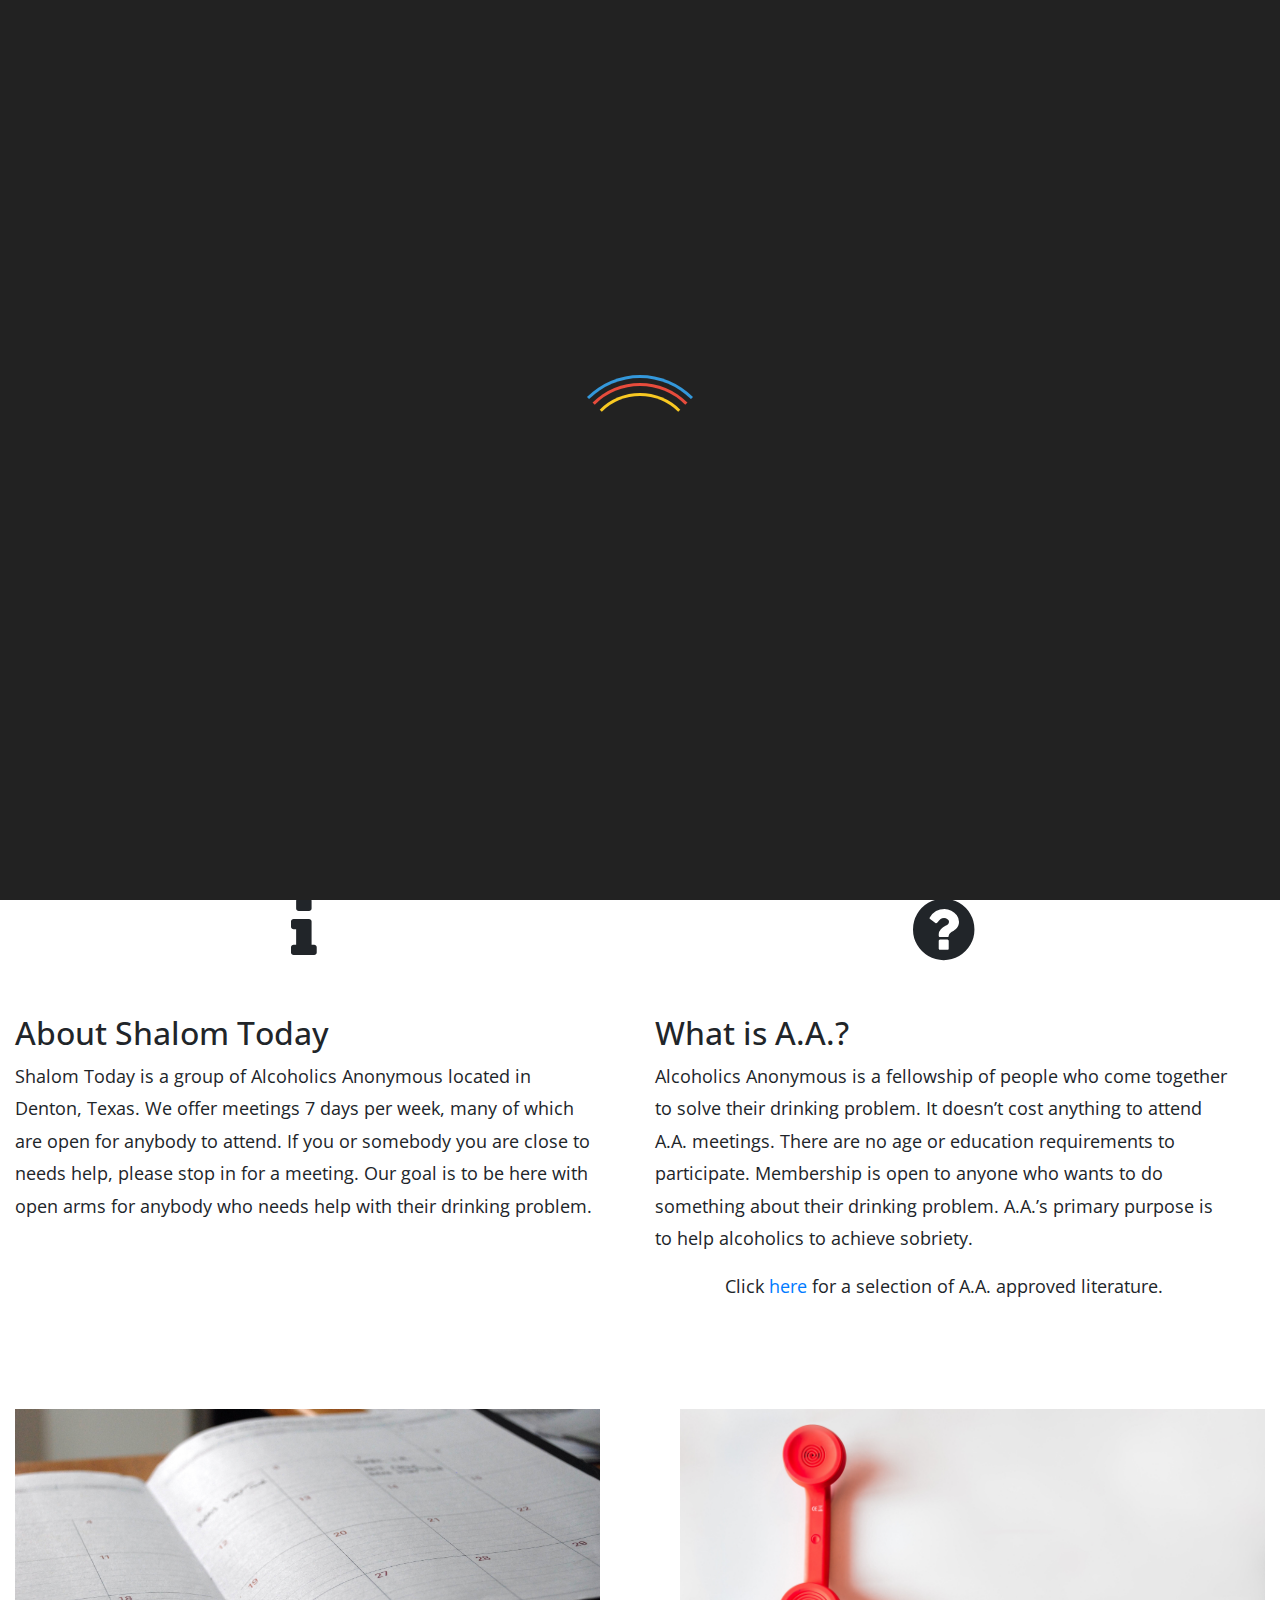
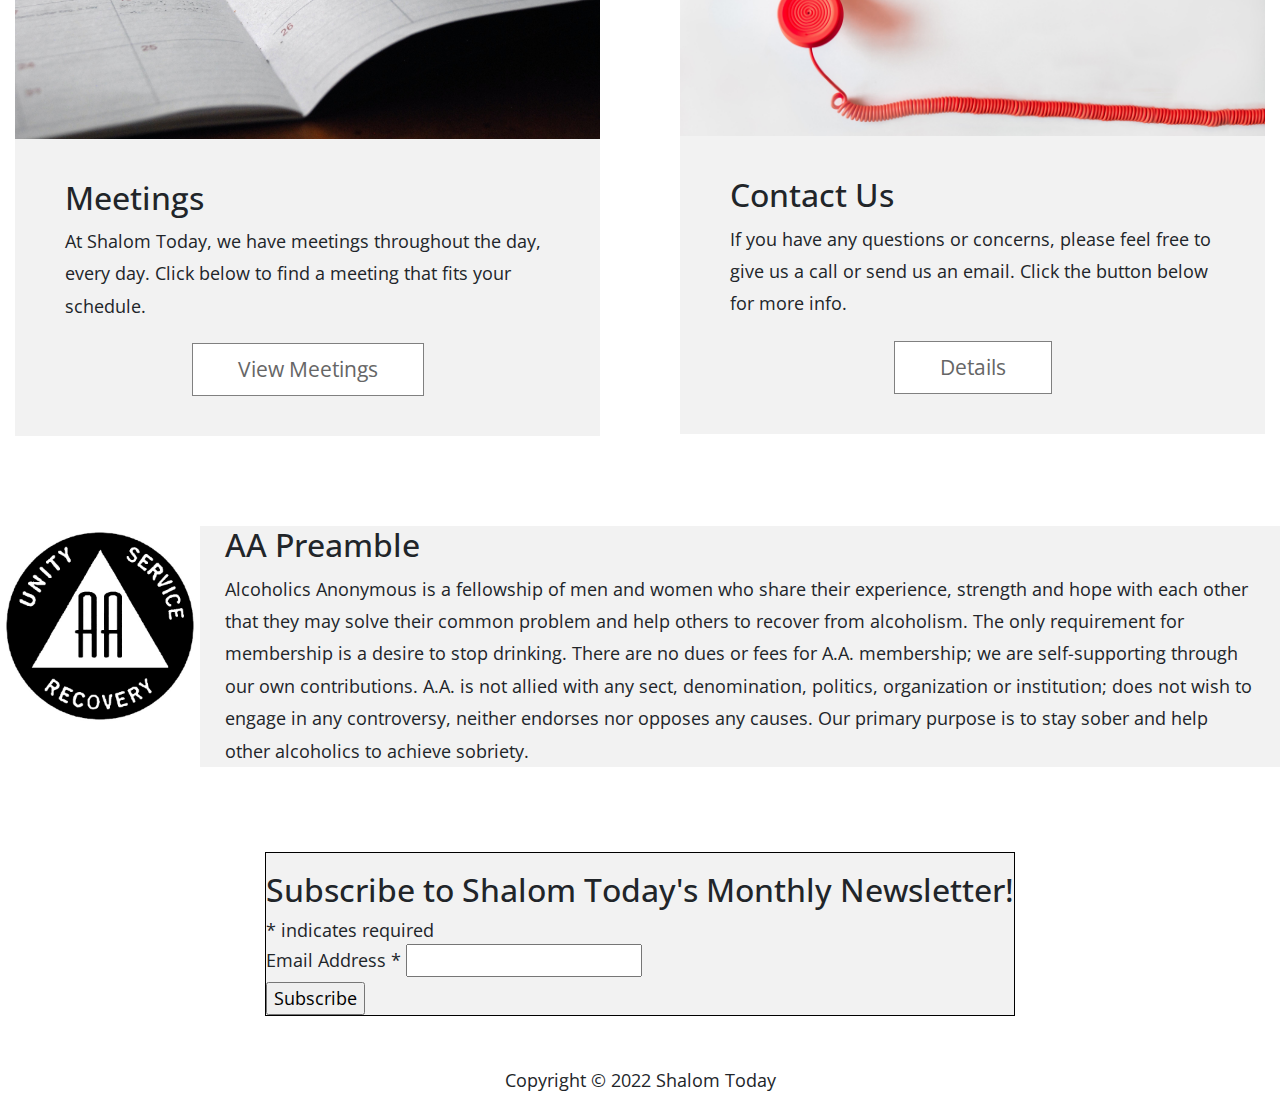
<file: index.html>
<!DOCTYPE html>
<html>

<head>
    <meta charset="utf-8">
    <meta http-equiv="X-UA-Compatible" content="IE=edge">
    <meta name="viewport" content="width=device-width, initial-scale=1">
    <meta name="description" content="Shalom Today Official Website | Shalom Today is an Alcoholics Anonymous group located in Denton, Texas. We meet several times daily and gladly welcome anybody who would like to know more about AA."/>
    <meta name="keywords" content="Shalom Today, AA, Denton AA, Alcoholics Anonymous, Denton Alcoholism"/>
    <meta name="google-site-verification" content="9mYS5-qTmUcMPs0u73ZUFklIRH7SF65JmjYO3pheIT0" />
    <title>Shalom Today</title>
    <!--

    Template 2103 Central

	http://www.tooplate.com/view/2103-central

    -->
    <link rel="stylesheet" href="https://fonts.googleapis.com/css?family=Open+Sans:300,400">
    <!-- Google web font "Open Sans" -->
    <link rel="stylesheet" href="font-awesome-4.5.0/css/font-awesome.min.css">
    <!-- Font Awesome -->
    <link rel="stylesheet" href="css/bootstrap.min.css">
    <link rel="stylesheet" type="text/css" href="slick/slick.css" />
    <link rel="stylesheet" type="text/css" href="slick/slick-theme.css" />
    <link rel="stylesheet" href="css/tooplate-style.css">
    <link href="//cdn-images.mailchimp.com/embedcode/classic-071822.css" rel="stylesheet" type="text/css">
    <style type="text/css">
        #mc_embed_signup{background:#f2f2f2; border:.5px solid black; clear:left; min-width: 80%; max-width:1000px; padding-top: 1.1rem}
        /* Add your own Mailchimp form style overrides in your site stylesheet or in this style block.
        We recommend moving this block and the preceding CSS link to the HEAD of your HTML file. */
    </style>
    <!-- tooplate style -->

    <script>
        var renderPage = true;

        if (navigator.userAgent.indexOf('MSIE') !== -1
            || navigator.appVersion.indexOf('Trident/') > 0) {
            /* Microsoft Internet Explorer detected in. */
            alert("Please view this in a modern browser such as Chrome or Microsoft Edge.");
            renderPage = false;
        }
    </script>

</head>

<body>
    <!-- Loader -->
    <div id="loader-wrapper">
        <div id="loader"></div>
        <div class="loader-section section-left"></div>
        <div class="loader-section section-right"></div>
    </div>
    <div class="container">
        <section class="tm-section-head tm-text-gray" id="top">
            <header id="header" class="text-center">
                <h1>SHALOM TODAY</h1>
                <p>DENTON, TX</p>
            </header>

            <nav class="navbar narbar-light">
                <a class="navbar-brand tm-text-gray menu-t" href="#">
                    Menu
                </a>
                <button type="button" id="nav-toggle" class="navbar-toggler collapsed" data-toggle="collapse"
                    data-target="#mainNav" aria-expanded="false" aria-label="Toggle navigation">
                    <span class="navbar-toggler-icon">
                        <i class="fa fa-navicon tm-fa-toggler-icon"></i>
                    </span>
                </button>
                <div id="mainNav" class="collapse navbar-collapse tm-bg-white">
                    <ul class="navbar-nav ml-auto">
                        <li class="nav-item">
                            <a class="nav-link tm-text-gray" href="#top">Home
                                <span class="sr-only">(current)</span>
                            </a>
                        </li>
                        <li class="nav-item">
                            <a class="nav-link tm-text-gray" href="meetings.html">Meetings</a>
                        </li>
                        <li class="nav-item">
                            <a class="nav-link tm-text-gray" href="contact.html">Contact/Location</a>
                        </li>
                        <li class="nav-item">
                            <a class="nav-link tm-text-gray" href="announcements.html">Announcements</a>
                        </li>
                        <li class="nav-item">
                            <a class="nav-link tm-text-gray" href="#mce-EMAIL">Newsletter</a>
                        </li>
                        <li class="nav-item">
                            <a class="nav-link tm-text-gray" href="donate.html">Donate</a>
                        </li>
                    </ul>
                </div>
            </nav>

            <div class="navbar navbar-default navbar-fixed-top">
                <a href="/index.html" class="navbar-brand"></a>
                <botton class="navbar-toggle collapsed" data-toggle="collapse" data-target="#mydropdown">
                    <span class="icon-bar"></span>
                    <span class="icon-bar"></span>
                    <span class="icon-bar"></span>
                </botton>

            </div>

            <div class="collapse navbar-collapse" id="mydropdown">

                <ul class="nav navbar-nav">
                    <li>
                        <a href="#">Home</a>
                    </li>
                    <li>
                        <a href="meetings.html">meetings</a>
                    </li>
                    <li>
                        <a href="contact.html">contact</a>
                    </li>
                    <li>
                        <a href="announcements.html">Announcements</a>
                    </li>
                    <li class="nav-item">
                        <a class="nav-link tm-text-gray" href="donate.html">Donate</a>
                    </li>
                </ul>
            </div>
        </section>

        <section class="row" id="tm-section-1">
            <div class="col-lg-12 tm-slider-col">
                <div class="tm-img-slider">
                    <div class="tm-img-slider-item" href="img/gallery-img-01.jpg">
                        <img src="img/gallery-img-01.jpg" alt="Image" class="tm-slider-img">
                    </div>
                </div>
            </div>
        </section>

        <section class="tm-section-2 tm-section-mb" id="tm-section-2">
            <div class="row">
                <div class="col-xl-6 col-lg-6 col-md-6 mb-lg-0 mb-md-5 mb-5 pr-md-5">
                    <header class="text-center">
                        <i class="fa fa-4x fa-info pl-5 pb-5 pr-5 pt-2"></i>
                    </header>
                    <h2>About Shalom Today</h2>
                    <p> Shalom Today is a group of Alcoholics Anonymous located in Denton, Texas. We offer meetings 7
                        days per week, many of which are open for
                        anybody to attend. If you or somebody you are close to needs help, please stop in for a meeting.
                        Our goal is to be here with open arms
                        for anybody who needs help with their drinking problem.
                    </p>
                </div>
                <div class="col-xl-6 col-lg-6 col-md-6 mb-lg-0 mb-md-5 mb-5 pr-md-5">
                    <header class="text-center">
                        <i class="fa fa-4x fa-question-circle pl-5 pb-5 pr-5 pt-2"></i>
                    </header>

                    <h2>What is A.A.?</h2>
                    <p>Alcoholics Anonymous is a fellowship of people who come together to solve their drinking problem.
                        It doesn’t cost anything to attend A.A. meetings. There are no age or education requirements to
                        participate. Membership is open to anyone who wants to do something about their drinking
                        problem.
                        A.A.’s primary purpose is to help alcoholics to achieve sobriety. <br>
                    <div style="text-align:center;">
                        <p>Click <a href="https://www.aa.org/resources/literature">here</a> for a selection of A.A.
                            approved literature.</p>
                    </div>
                    </p>
                </div>

            </div>
        </section>

        <section class="tm-section-3 tm-section-mb" id="tm-section-3">
            <div class="row">
                <div class="col-md-6 tm-mb-sm-4 tm-2col-l">
                    <div class="image">
                        <img src="img/tm-img-1.jpg" class="img-fluid img-custom" />
                    </div>
                    <div class="tm-box-3">
                        <h2>Meetings</h2>
                        <p> At Shalom Today, we have meetings throughout the day, every day. Click below to find a
                            meeting that fits your schedule.</p>
                        <div class="text-center">
                            <a href="meetings.html" class="btn btn-big">View Meetings</a>
                        </div>
                    </div>
                </div>
                <div class="col-md-6 tm-2col-r">
                    <div class="image">
                        <img src="img/tm-img-2.jpg" class="img-fluid" />
                    </div>
                    <div class="tm-box-3">
                        <header>
                            <h2>Contact Us</h2>
                        </header>
                        <p> If you have any questions or concerns, please feel free to give us a call or send us an
                            email. Click the button below for more info.</p>
                        <div class="text-center">
                            <a href="contact.html" class="btn btn-big">Details</a>
                        </div>
                    </div>
                </div>
            </div>
        </section>


        <section class="tm-section-5" id="tm-section-5">
            <div class="row">
                <div class="col-xs-12 pl-lg-0">
                    <div class="media tm-media">
                        
                            <img src="img/sc4-img-2.jpg" class="img-responsive tm-media-img aa-logo">

                            <div class="media-body tm-box-5">
                                <h2>AA Preamble</h2>
                                <p class="mb-0">Alcoholics Anonymous is a fellowship of men and women who share their
                                    experience, strength
                                    and hope with each other that they may solve their common problem and help others to
                                    recover from alcoholism. The only requirement for membership is a desire to stop
                                    drinking.
                                    There are no dues or fees for A.A. membership; we are self-supporting through our
                                    own
                                    contributions. A.A. is not allied with any sect, denomination, politics,
                                    organization or
                                    institution; does not wish to engage in any controversy, neither endorses nor
                                    opposes any
                                    causes. Our primary purpose is to stay sober and help other alcoholics to achieve
                                    sobriety.
                                </p>
                            </div>
                        
                    </div>
                </div>
            </div>
            </section>

            <!-- Begin Mailchimp Signup Form -->
            <section class="tm-section-8" id="tm-section-8">
                <div class="row">
                    <div class="col-xs-12 mr-auto ml-auto">
                        <div id="mc_embed_signup">
                            <form action="https://oso-aa.us14.list-manage.com/subscribe/post?u=e734acab100fdad95f3f640f5&amp;id=c013be48a7&amp;f_id=007d98e0f0" method="post" id="mc-embedded-subscribe-form" name="mc-embedded-subscribe-form" class="validate" target="_blank" novalidate>
                                <div id="mc_embed_signup_scroll">
                                    <h2>Subscribe to Shalom Today's Monthly Newsletter!</h2>
                                    <div class="indicates-required"><span class="asterisk">*</span> indicates required</div>
                                    <div class="mc-field-group">
                                        <label for="mce-EMAIL">Email Address <span class="asterisk">*</span></label>
                                        <input type="email" value="" name="EMAIL" class="required email" id="mce-EMAIL" required>
                                        <span id="mce-EMAIL-HELPERTEXT" class="helper_text"></span>
                                    </div>
                                    <div hidden="true"><input type="hidden" name="tags" value="11242326"></div>
                                    <div id="mce-responses" class="clear foot">
                                        <div class="response" id="mce-error-response" style="display:none"></div>
                                        <div class="response" id="mce-success-response" style="display:none"></div>
                                    </div>
                                    <div style="position: absolute; left: -5000px;" aria-hidden="true">
                                        <input type="text" name="b_e734acab100fdad95f3f640f5_c013be48a7" tabindex="-1" value="">
                                    </div>
                                    <div class="optionalParent">
                                        <div class="clear foot">
                                            <input type="submit" value="Subscribe" name="subscribe" id="mc-embedded-subscribe" class="button">
                                        </div>
                                    </div>
                                </div>
                            </form>
                        </div>
                    </div>
                </div>
            </section>


        <footer class="mt-5">
            <p class="text-center">Copyright © 2022 Shalom Today</p>
        </footer>
    </div>

    <script type="text/javascript" src="js/jquery-1.11.3.min.js"></script>
    <script src="js/popper.min.js"></script>
    <!-- https://popper.js.org/ -->
    <script src="js/bootstrap.min.js"></script>
    <!-- https://getbootstrap.com/ -->
    <script type="text/javascript" src="slick/slick.min.js"></script>
    <!-- Slick Carousel -->
    <script type='text/javascript' src='//s3.amazonaws.com/downloads.mailchimp.com/js/mc-validate.js'></script><script type='text/javascript'>(function($) {window.fnames = new Array(); window.ftypes = new Array();fnames[0]='EMAIL';ftypes[0]='email';fnames[1]='FNAME';ftypes[1]='text';fnames[2]='LNAME';ftypes[2]='text';fnames[3]='ADDRESS';ftypes[3]='address';fnames[4]='PHONE';ftypes[4]='phone';fnames[5]='BIRTHDAY';ftypes[5]='birthday';}(jQuery));var $mcj = jQuery.noConflict(true);</script>
    <script>
        function setCarousel() {
            var slider = $('.tm-img-slider');

            if (slider.hasClass('slick-initialized')) {
                slider.slick('destroy');
            }

            if ($(window).width() > 991) {
                // Slick carousel
                slider.slick({
                    autoplay: true,
                    fade: true,
                    speed: 800,
                    infinite: true,
                    slidesToShow: 1,
                    slidesToScroll: 1
                });
            } else {
                slider.slick({
                    autoplay: true,
                    fade: true,
                    speed: 800,
                    infinite: true,
                    slidesToShow: 1,
                    slidesToScroll: 1
                });
            }
        }

        $(document).ready(function () {
            if (renderPage) {
                $('body').addClass('loaded');
            }

            setCarousel();

            $(window).resize(function () {
                setCarousel();
            });

            // Close menu after link click
            $('.nav-link').click(function () {
                $('#mainNav').removeClass('show');
            });

            // https://css-tricks.com/snippets/jquery/smooth-scrolling/
            // Select all links with hashes
            $('a[href*="#"]')
                // Remove links that don't actually link to anything
                .not('[href="#"]')
                .not('[href="#0"]')
                .click(function (event) {
                    // On-page links
                    if (
                        location.pathname.replace(/^\//, '') == this.pathname.replace(/^\//, '')
                        &&
                        location.hostname == this.hostname
                    ) {
                        // Figure out element to scroll to
                        var target = $(this.hash);
                        target = target.length ? target : $('[name=' + this.hash.slice(1) + ']');
                        // Does a scroll target exist?
                        if (target.length) {
                            // Only prevent default if animation is actually gonna happen
                            event.preventDefault();
                            $('html, body').animate({
                                scrollTop: target.offset().top + 1
                            }, 1000, function () {
                                // Callback after animation
                                // Must change focus!
                                var $target = $(target);
                                $target.focus();
                                if ($target.is(":focus")) { // Checking if the target was focused
                                    return false;
                                } else {
                                    $target.attr('tabindex', '-1'); // Adding tabindex for elements not focusable
                                    $target.focus(); // Set focus again
                                };
                            });
                        }
                    }
                });
        });
    </script>

</body>

</html>
</file>
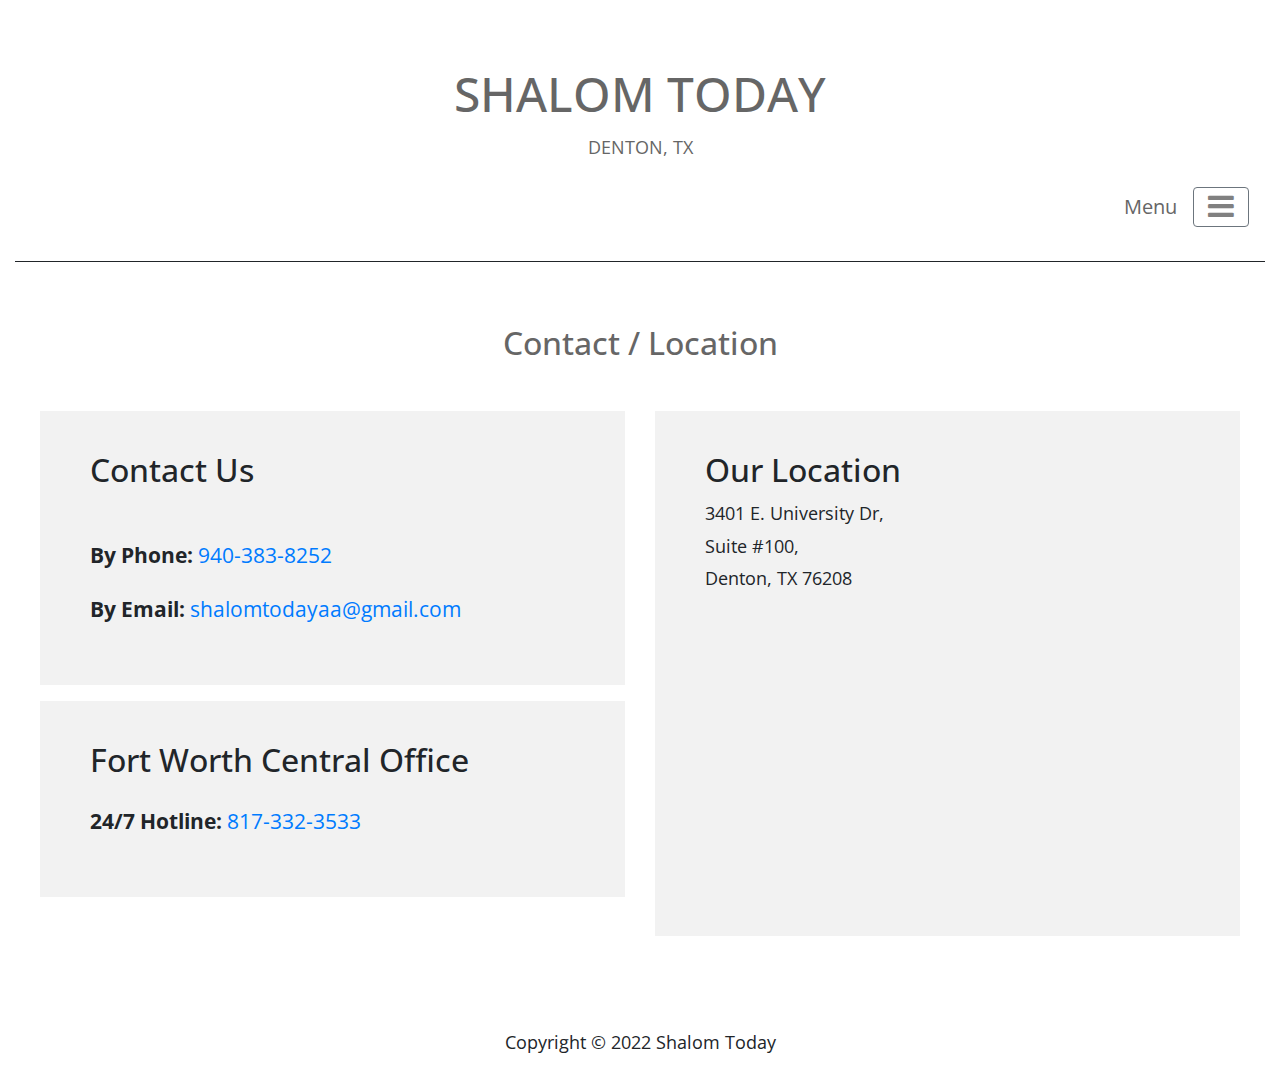
<file: contact.html>
<!DOCTYPE html>
<html>
  <head>
    <meta charset="utf-8" />
    <meta http-equiv="X-UA-Compatible" content="IE=edge" />
    <meta name="viewport" content="width=device-width, initial-scale=1" />

    <title>Shalom Today</title>
    <!--

    Template 2103 Central

	http://www.tooplate.com/view/2103-central

    -->
    <link
      rel="stylesheet"
      href="https://fonts.googleapis.com/css?family=Open+Sans:300,400"
    />
    <!-- Google web font "Open Sans" -->
    <link rel="stylesheet" href="font-awesome-4.5.0/css/font-awesome.min.css" />
    <!-- Font Awesome -->
    <link rel="stylesheet" href="css/bootstrap.min.css" />
    <link rel="stylesheet" type="text/css" href="slick/slick.css" />
    <link rel="stylesheet" type="text/css" href="slick/slick-theme.css" />
    <link rel="stylesheet" href="css/tooplate-style.css" />
    <!-- tooplate style -->

    <script>
      var renderPage = true;

      if (
        navigator.userAgent.indexOf('MSIE') !== -1 ||
        navigator.appVersion.indexOf('Trident/') > 0
      ) {
        /* Microsoft Internet Explorer detected in. */
        alert(
          'Please view this in a modern browser such as Chrome or Microsoft Edge.'
        );
        renderPage = false;
      }
    </script>
  </head>

  <body class="contact-body">
    <!-- Loader -->
    <div id="loader-wrapper">
      <div id="loader"></div>
      <div class="loader-section section-left"></div>
      <div class="loader-section section-right"></div>
    </div>
    <div class="container">
      <section class="tm-section-head tm-section-head2" id="top">
        <header id="header" class="text-center tm-text-gray">
          <h1>SHALOM TODAY</h1>
          <p>DENTON, TX</p>
        </header>

        <nav class="navbar narbar-light">
          <a class="navbar-brand tm-text-gray menu-t" href="#"> Menu </a>
          <button
            type="button"
            id="nav-toggle"
            class="navbar-toggler collapsed"
            data-toggle="collapse"
            data-target="#mainNav"
            aria-expanded="false"
            aria-label="Toggle navigation"
          >
            <span class="navbar-toggler-icon">
              <i class="fa fa-navicon tm-fa-toggler-icon"></i>
            </span>
          </button>
          <div id="mainNav" class="collapse navbar-collapse tm-bg-white">
            <ul class="navbar-nav ml-auto">
              <li class="nav-item">
                <a class="nav-link tm-text-gray" href="index.html"
                  >Home
                  <span class="sr-only">(current)</span>
                </a>
              </li>
              <li class="nav-item">
                <a class="nav-link tm-text-gray" href="meetings.html"
                  >Meetings</a
                >
              </li>
              <li class="nav-item">
                <a class="nav-link tm-text-gray" href="#">Contact/Location</a>
              </li>
              <li class="nav-item">
                <a class="nav-link tm-text-gray" href="announcements.html"
                  >Announcements</a
                >
              </li>
              <li class="nav-item">
                <a class="nav-link tm-text-gray" href="index.html#mce-EMAIL"
                  >Newsletter</a
                >
              </li>
              <li class="nav-item">
                <a class="nav-link tm-text-gray" href="donate.html">Donate</a>
              </li>
              <li class="nav-item">
                <a class="nav-link tm-text-gray" href="donate.html">Donate</a>
              </li>
            </ul>
          </div>
        </nav>

        <div class="navbar navbar-default navbar-fixed-top">
          <a href="/index.html" class="navbar-brand"></a>
          <botton
            class="navbar-toggle collapsed"
            data-toggle="collapse"
            data-target="#mydropdown"
          >
            <span class="icon-bar"></span>
            <span class="icon-bar"></span>
            <span class="icon-bar"></span>
          </botton>
        </div>

        <div class="collapse navbar-collapse" id="mydropdown">
          <ul class="nav navbar-nav">
            <li>
              <a href="index.html">Home</a>
            </li>
            <li>
              <a href="meetings.html">Meetings</a>
            </li>
            <li>
              <a href="#">Contact/Location</a>
            </li>
            <li>
              <a href="announcements.html">Announcements</a>
            </li>
          </ul>
        </div>
      </section>

      <h2 class="text-center tm-text-gray mb-5">Contact / Location</h2>

      <section class="tm-section-3 tm-section-mb" id="tm-section-3">
        <div class="row">
          <div class="col-lg-6 col-xs-12 tm-2col-r">
            <div class="tm-box-3">
              <header>
                <h2 class="mb-5">Contact Us</h2>
              </header>
              <p class="contact-text mb-3">
                <b>By Phone: </b><a href="tel: +9403838252">940-383-8252</a>
              </p>
              <p class="contact-text">
                <b>By Email: </b
                ><a href="mailto:shalomtodayaa@gmail.com"
                  >shalomtodayaa@gmail.com</a
                >
              </p>
            </div>
            <div class="tm-box-3 mt-3 mb-3">
              <header>
                <h2 class="mb-4">Fort Worth Central Office</h2>
              </header>
              <p class="contact-text mb-3">
                <b>24/7 Hotline: </b><a href="tel: +8173323533">817-332-3533</a>
              </p>
            </div>
          </div>

          <div class="col-lg-6 col-xs-12 tm-mb-sm-4 tm-2col-l">
            <div class="tm-box-3">
              <h2>Our Location</h2>
              <p>
                3401 E. University Dr,<br />Suite #100, <br />
                Denton, TX 76208
              </p>
              <div class="text-center">
                <div class="mapouter">
                  <div class="gmap_canvas large-map">
                    <iframe
                      width="100%"
                      height="286"
                      class="large-map"
                      id="gmap_canvas"
                      src="https://maps.google.com/maps?q=3401%20E%20University%20Dr,%20Denton,%20TX&t=&z=12&ie=UTF8&iwloc=&output=embed"
                      frameborder="0"
                      scrolling="no"
                      marginheight="0"
                      marginwidth="0"
                    ></iframe
                    ><style>
                      .mapouter {
                        position: relative;
                        text-align: right;
                        height: 286px;
                        width: 100%;
                      }</style
                    ><a href="https://www.embedgooglemap.net"
                      >custom google maps embed</a
                    ><style>
                      .gmap_canvas {
                        overflow: hidden;
                        background: none !important;
                        height: 286px;
                        width: 504px;
                      }
                    </style>
                  </div>
                </div>
              </div>
            </div>
          </div>
        </div>
      </section>

      <footer class="mt-5">
        <p class="text-center">Copyright © 2022 Shalom Today</p>
      </footer>
    </div>

    <script type="text/javascript" src="js/jquery-1.11.3.min.js"></script>
    <script src="js/popper.min.js"></script>
    <!-- https://popper.js.org/ -->
    <script src="js/bootstrap.min.js"></script>
    <!-- https://getbootstrap.com/ -->
    <script type="text/javascript" src="slick/slick.min.js"></script>
    <!-- Slick Carousel -->

    <script>
      function setCarousel() {
        var slider = $('.tm-img-slider');

        if (slider.hasClass('slick-initialized')) {
          slider.slick('destroy');
        }

        if ($(window).width() > 991) {
          // Slick carousel
          slider.slick({
            autoplay: true,
            fade: true,
            speed: 800,
            infinite: true,
            slidesToShow: 1,
            slidesToScroll: 1,
          });
        } else {
          slider.slick({
            autoplay: true,
            fade: true,
            speed: 800,
            infinite: true,
            slidesToShow: 1,
            slidesToScroll: 1,
          });
        }
      }

      $(document).ready(function () {
        if (renderPage) {
          $('body').addClass('loaded');
        }

        setCarousel();

        $(window).resize(function () {
          setCarousel();
        });

        // Close menu after link click
        $('.nav-link').click(function () {
          $('#mainNav').removeClass('show');
        });

        // https://css-tricks.com/snippets/jquery/smooth-scrolling/
        // Select all links with hashes
        $('a[href*="#"]')
          // Remove links that don't actually link to anything
          .not('[href="#"]')
          .not('[href="#0"]')
          .click(function (event) {
            // On-page links
            if (
              location.pathname.replace(/^\//, '') ==
                this.pathname.replace(/^\//, '') &&
              location.hostname == this.hostname
            ) {
              // Figure out element to scroll to
              var target = $(this.hash);
              target = target.length
                ? target
                : $('[name=' + this.hash.slice(1) + ']');
              // Does a scroll target exist?
              if (target.length) {
                // Only prevent default if animation is actually gonna happen
                event.preventDefault();
                $('html, body').animate(
                  {
                    scrollTop: target.offset().top + 1,
                  },
                  1000,
                  function () {
                    // Callback after animation
                    // Must change focus!
                    var $target = $(target);
                    $target.focus();
                    if ($target.is(':focus')) {
                      // Checking if the target was focused
                      return false;
                    } else {
                      $target.attr('tabindex', '-1'); // Adding tabindex for elements not focusable
                      $target.focus(); // Set focus again
                    }
                  }
                );
              }
            }
          });
      });
    </script>
  </body>
</html>
</file>
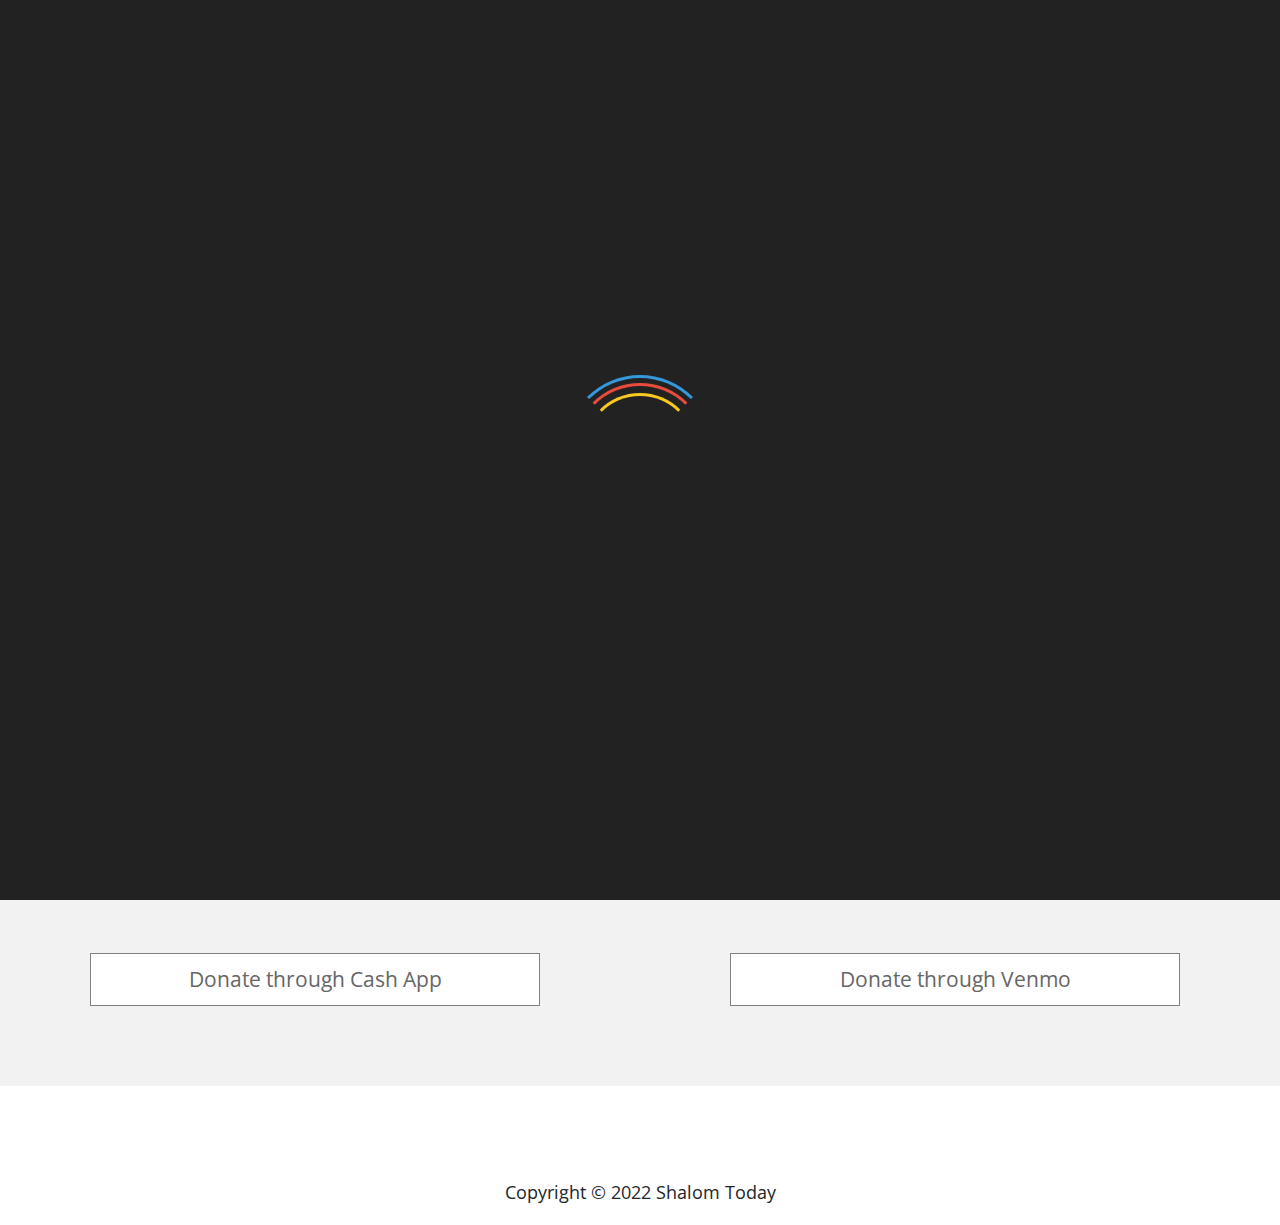
<file: donate.html>
<!DOCTYPE html>
<html>
  <head>
    <meta charset="utf-8" />
    <meta http-equiv="X-UA-Compatible" content="IE=edge" />
    <meta name="viewport" content="width=device-width, initial-scale=1" />
    <meta
      name="description"
      content="Shalom Today Official Website | Shalom Today is an Alcoholics Anonymous group located in Denton, Texas. We meet several times daily and gladly welcome anybody who would like to know more about AA."
    />
    <meta
      name="keywords"
      content="Shalom Today, AA, Denton AA, Alcoholics Anonymous, Denton Alcoholism"
    />
    <meta
      name="google-site-verification"
      content="9mYS5-qTmUcMPs0u73ZUFklIRH7SF65JmjYO3pheIT0"
    />
    <title>Shalom Today</title>
    <!--

    Template 2103 Central

	http://www.tooplate.com/view/2103-central

    -->
    <link
      rel="stylesheet"
      href="https://fonts.googleapis.com/css?family=Open+Sans:300,400"
    />
    <!-- Google web font "Open Sans" -->
    <link rel="stylesheet" href="font-awesome-4.5.0/css/font-awesome.min.css" />
    <!-- Font Awesome -->
    <link rel="stylesheet" href="css/bootstrap.min.css" />
    <link rel="stylesheet" type="text/css" href="slick/slick.css" />
    <link rel="stylesheet" type="text/css" href="slick/slick-theme.css" />
    <link rel="stylesheet" href="css/tooplate-style.css" />
    <link
      href="//cdn-images.mailchimp.com/embedcode/classic-071822.css"
      rel="stylesheet"
      type="text/css"
    />
    <style type="text/css">
      #mc_embed_signup {
        background: #f2f2f2;
        border: 0.5px solid black;
        clear: left;
        min-width: 80%;
        max-width: 1000px;
        padding-top: 1.1rem;
      }
      /* Add your own Mailchimp form style overrides in your site stylesheet or in this style block.
        We recommend moving this block and the preceding CSS link to the HEAD of your HTML file. */
    </style>
    <!-- tooplate style -->

    <script>
      var renderPage = true;

      if (
        navigator.userAgent.indexOf('MSIE') !== -1 ||
        navigator.appVersion.indexOf('Trident/') > 0
      ) {
        /* Microsoft Internet Explorer detected in. */
        alert(
          'Please view this in a modern browser such as Chrome or Microsoft Edge.'
        );
        renderPage = false;
      }
    </script>
  </head>

  <body>
    <!-- Loader -->
    <div id="loader-wrapper">
      <div id="loader"></div>
      <div class="loader-section section-left"></div>
      <div class="loader-section section-right"></div>
    </div>
    <div class="container">
      <section class="tm-section-head tm-text-gray" id="top">
        <header id="header" class="text-center">
          <h1>SHALOM TODAY</h1>
          <p>DENTON, TX</p>
        </header>

        <nav class="navbar narbar-light">
          <a class="navbar-brand tm-text-gray menu-t" href="#"> Menu </a>
          <button
            type="button"
            id="nav-toggle"
            class="navbar-toggler collapsed"
            data-toggle="collapse"
            data-target="#mainNav"
            aria-expanded="false"
            aria-label="Toggle navigation"
          >
            <span class="navbar-toggler-icon">
              <i class="fa fa-navicon tm-fa-toggler-icon"></i>
            </span>
          </button>
          <div id="mainNav" class="collapse navbar-collapse tm-bg-white">
            <ul class="navbar-nav ml-auto">
              <li class="nav-item">
                <a class="nav-link tm-text-gray" href="index.html"
                  >Home
                  <span class="sr-only">(current)</span>
                </a>
              </li>
              <li class="nav-item">
                <a class="nav-link tm-text-gray" href="meetings.html"
                  >Meetings</a
                >
              </li>
              <li class="nav-item">
                <a class="nav-link tm-text-gray" href="contact.html"
                  >Contact/Location</a
                >
              </li>
              <li class="nav-item">
                <a class="nav-link tm-text-gray" href="announcements.html"
                  >Announcements</a
                >
              </li>
              <li class="nav-item">
                <a class="nav-link tm-text-gray" href="index.html#mce-EMAIL"
                  >Newsletter</a
                >
              </li>
              <li class="nav-item">
                <a class="nav-link tm-text-gray" href="donate.html">Donate</a>
              </li>
            </ul>
          </div>
        </nav>

        <div class="navbar navbar-default navbar-fixed-top">
          <a href="/index.html" class="navbar-brand"></a>
          <botton
            class="navbar-toggle collapsed"
            data-toggle="collapse"
            data-target="#mydropdown"
          >
            <span class="icon-bar"></span>
            <span class="icon-bar"></span>
            <span class="icon-bar"></span>
          </botton>
        </div>

        <div class="collapse navbar-collapse" id="mydropdown">
          <ul class="nav navbar-nav">
            <li>
              <a href="#">Home</a>
            </li>
            <li>
              <a href="meetings.html">meetings</a>
            </li>
            <li>
              <a href="contact.html">contact</a>
            </li>
            <li>
              <a href="announcements.html">Announcements</a>
            </li>
          </ul>
        </div>
      </section>

      <section class="tm-section-5" id="tm-section-5">
        <div class="row my-5">
          <div class="col-xs-12 pl-lg-0">
            <div class="media tm-media">
              <img
                src="img/sc4-img-2.jpg"
                class="img-responsive tm-media-img aa-logo"
              />

              <div class="media-body tm-box-5">
                <h2>AA's Seventh Tradition</h2>
                <p class="mb-0">
                  “The A.A. groups themselves ought to be fully supported by the
                  voluntary contributions of their own members. We think that
                  each group should soon achieve this ideal; that any public
                  solicitation of funds using the name of Alcoholics Anonymous
                  is highly dangerous, whether by groups, clubs, hospitals, or
                  other outside agencies; that acceptance of large gifts from
                  any source, or of contributions carrying any obligation
                  whatever, is unwise. Then, too, we view with much concern
                  those A.A. treasuries which continue, beyond prudent reserves,
                  to accumulate funds for no stated A.A. purpose. Experience has
                  often warned us that nothing can so surely destroy our
                  spiritual heritage as futile disputes over property, money,
                  and authority.”
                </p>
              </div>
            </div>
          </div>
        </div>
      </section>

      <section class="tm-section-3 tm-section-mb" id="tm-section-3">
        <div class="row">
          <div class="col-md-6 tm-box-3 tm-mb-sm-4 tm-2col-r">
            <div class="image">
              <img src="img/Cash_App-Logo.png" class="img-fluid img-custom" />
            </div>
            <div class="tm-box-3 text-center">
              <div class="text-center">
                <a
                  href="https://cash.app/$payshalomtoday"
                  target="_blank"
                  class="btn btn-big d-block d-md-none"
                  >Donate</a
                >
                <a
                  href="https://cash.app/$payshalomtoday"
                  target="_blank"
                  class="btn btn-big d-none d-md-block"
                  >Donate through Cash App</a
                >
              </div>
            </div>
          </div>
          <div class="col-md-6 tm-box-3 tm-2col-r">
            <div class="image">
              <img src="img/Venmo-Logo.png" class="img-fluid" />
            </div>
            <div class="tm-box-3 text-center">
              <div class="text-center">
                <a
                  href="https://venmo.com/u/payshalomtoday"
                  target="_blank"
                  class="btn btn-big d-block d-md-none"
                  >Donate</a
                >
                <a
                  href="https://venmo.com/u/payshalomtoday"
                  target="_blank"
                  class="btn btn-big d-none d-md-block"
                  >Donate through Venmo</a
                >
              </div>
            </div>
          </div>
        </div>
      </section>

      <footer class="mt-5">
        <p class="text-center">Copyright © 2022 Shalom Today</p>
      </footer>
    </div>

    <script type="text/javascript" src="js/jquery-1.11.3.min.js"></script>
    <script src="js/popper.min.js"></script>
    <!-- https://popper.js.org/ -->
    <script src="js/bootstrap.min.js"></script>
    <!-- https://getbootstrap.com/ -->
    <script type="text/javascript" src="slick/slick.min.js"></script>
    <!-- Slick Carousel -->
    <script
      type="text/javascript"
      src="//s3.amazonaws.com/downloads.mailchimp.com/js/mc-validate.js"
    ></script>
    <script type="text/javascript">
      (function ($) {
        window.fnames = new Array();
        window.ftypes = new Array();
        fnames[0] = 'EMAIL';
        ftypes[0] = 'email';
        fnames[1] = 'FNAME';
        ftypes[1] = 'text';
        fnames[2] = 'LNAME';
        ftypes[2] = 'text';
        fnames[3] = 'ADDRESS';
        ftypes[3] = 'address';
        fnames[4] = 'PHONE';
        ftypes[4] = 'phone';
        fnames[5] = 'BIRTHDAY';
        ftypes[5] = 'birthday';
      })(jQuery);
      var $mcj = jQuery.noConflict(true);
    </script>
    <script>
      function setCarousel() {
        var slider = $('.tm-img-slider');

        if (slider.hasClass('slick-initialized')) {
          slider.slick('destroy');
        }

        if ($(window).width() > 991) {
          // Slick carousel
          slider.slick({
            autoplay: true,
            fade: true,
            speed: 800,
            infinite: true,
            slidesToShow: 1,
            slidesToScroll: 1,
          });
        } else {
          slider.slick({
            autoplay: true,
            fade: true,
            speed: 800,
            infinite: true,
            slidesToShow: 1,
            slidesToScroll: 1,
          });
        }
      }

      $(document).ready(function () {
        if (renderPage) {
          $('body').addClass('loaded');
        }

        setCarousel();

        $(window).resize(function () {
          setCarousel();
        });

        // Close menu after link click
        $('.nav-link').click(function () {
          $('#mainNav').removeClass('show');
        });

        // https://css-tricks.com/snippets/jquery/smooth-scrolling/
        // Select all links with hashes
        $('a[href*="#"]')
          // Remove links that don't actually link to anything
          .not('[href="#"]')
          .not('[href="#0"]')
          .click(function (event) {
            // On-page links
            if (
              location.pathname.replace(/^\//, '') ==
                this.pathname.replace(/^\//, '') &&
              location.hostname == this.hostname
            ) {
              // Figure out element to scroll to
              var target = $(this.hash);
              target = target.length
                ? target
                : $('[name=' + this.hash.slice(1) + ']');
              // Does a scroll target exist?
              if (target.length) {
                // Only prevent default if animation is actually gonna happen
                event.preventDefault();
                $('html, body').animate(
                  {
                    scrollTop: target.offset().top + 1,
                  },
                  1000,
                  function () {
                    // Callback after animation
                    // Must change focus!
                    var $target = $(target);
                    $target.focus();
                    if ($target.is(':focus')) {
                      // Checking if the target was focused
                      return false;
                    } else {
                      $target.attr('tabindex', '-1'); // Adding tabindex for elements not focusable
                      $target.focus(); // Set focus again
                    }
                  }
                );
              }
            }
          });
      });
    </script>
  </body>
</html>
</file>
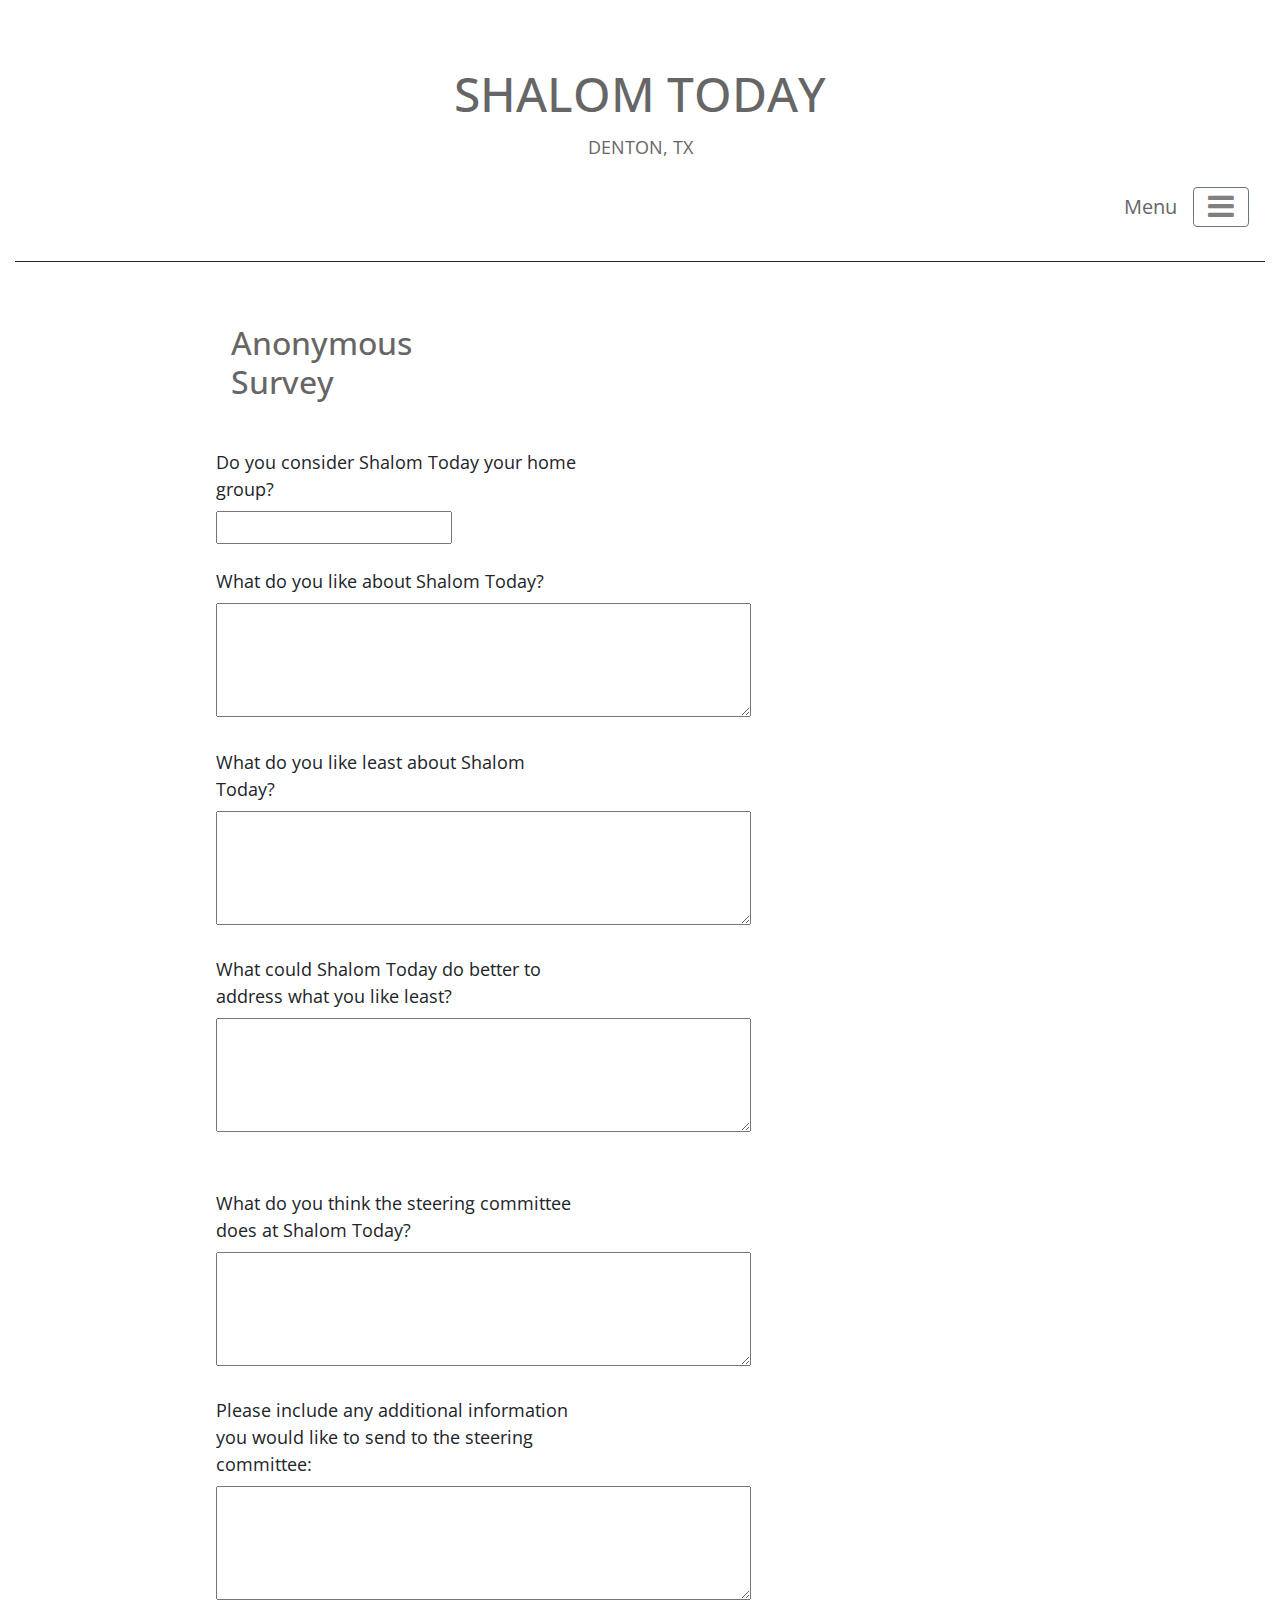
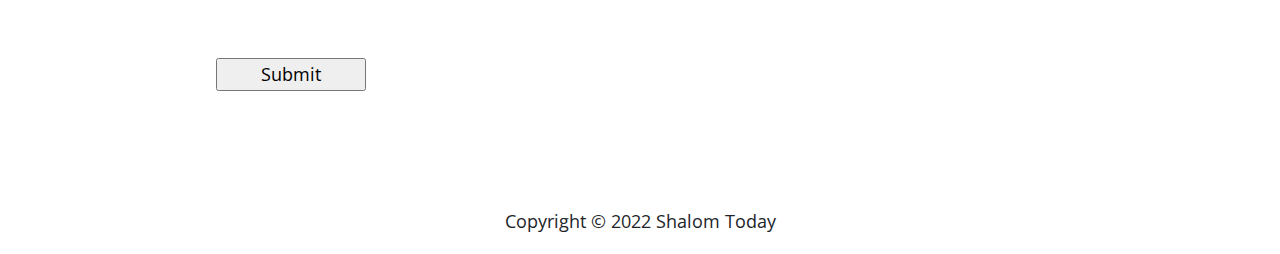
<file: form.html>
<!DOCTYPE html>
<html>

<head>
    <meta charset="utf-8">
    <meta http-equiv="X-UA-Compatible" content="IE=edge">
    <meta name="viewport" content="width=device-width, initial-scale=1">

    <title>Shalom Today</title>
    <!--

    Template 2103 Central

	http://www.tooplate.com/view/2103-central

    -->
    <link rel="stylesheet" href="https://fonts.googleapis.com/css?family=Open+Sans:300,400">
    <!-- Google web font "Open Sans" -->
    <link rel="stylesheet" href="font-awesome-4.5.0/css/font-awesome.min.css">
    <!-- Font Awesome -->
    <link rel="stylesheet" href="css/bootstrap.min.css">
    <link rel="stylesheet" type="text/css" href="slick/slick.css" />
    <link rel="stylesheet" type="text/css" href="slick/slick-theme.css" />
    <link rel="stylesheet" href="css/tooplate-style.css">
    <!-- tooplate style -->

    <script>
        var renderPage = true;

        if (navigator.userAgent.indexOf('MSIE') !== -1
            || navigator.appVersion.indexOf('Trident/') > 0) {
            /* Microsoft Internet Explorer detected in. */
            alert("Please view this in a modern browser such as Chrome or Microsoft Edge.");
            renderPage = false;
        }
    </script>

</head>

<body class="contact-body">
    <!-- Loader -->
    <div id="loader-wrapper">
        <div id="loader"></div>
        <div class="loader-section section-left"></div>
        <div class="loader-section section-right"></div>
    </div>
    <div class="container">
        <section class="tm-section-head tm-section-head2" id="top">
            <header id="header" class="text-center tm-text-gray">
                
                    <h1>SHALOM TODAY</h1>
                    <p>DENTON, TX</p>
                
            </header>

            <nav class="navbar narbar-light">
                <a class="navbar-brand tm-text-gray menu-t" href="#">
                    Menu
                </a>
                <button type="button" id="nav-toggle" class="navbar-toggler collapsed" data-toggle="collapse" data-target="#mainNav" aria-expanded="false"
                    aria-label="Toggle navigation">
                    <span class="navbar-toggler-icon">
                        <i class="fa fa-navicon tm-fa-toggler-icon"></i>
                    </span>
                </button>
                <div id="mainNav" class="collapse navbar-collapse tm-bg-white">
                    <ul class="navbar-nav ml-auto">
                        <li class="nav-item">
                            <a class="nav-link tm-text-gray" href="index.html">Home
                                <span class="sr-only">(current)</span>
                            </a>
                        </li>
                        <li class="nav-item">
                            <a class="nav-link tm-text-gray" href="meetings.html">Meetings</a>
                        </li>
                        <li class="nav-item">
                            <a class="nav-link tm-text-gray" href="contact.html">Contact/Location</a>
                        </li>
                        <li class="nav-item">
                            <a class="nav-link tm-text-gray" href="announcements.html">Announcements</a>
                        </li>
                    </ul>
                </div>
            </nav>

            <div class="navbar navbar-default navbar-fixed-top">
                <a href="/index.html" class="navbar-brand"></a>
                <botton class="navbar-toggle collapsed" data-toggle="collapse" data-target="#mydropdown">
                    <span class="icon-bar"></span>
                    <span class="icon-bar"></span>
                    <span class="icon-bar"></span>
                </botton>

            </div>

            <div class="collapse navbar-collapse" id="mydropdown">

                <ul class="nav navbar-nav">
                    <li>
                        <a href="index.html">Home</a>
                    </li>
                    <li>
                        <a href="meetings.html">Meetings</a>
                    </li>
                    <li>
                        <a href="contact.html">Contact/Location</a>
                    </li>
                    <li>
                        <a href="announcements.html">Announcements</a>
                    </li>
                </ul>
            </div>
        </section>

        <section class="tm-section-3 tm-section-mb" id="tm-section-3">
            <div class="row">
                <div class="col-xs-12 tm-2 col-r">
                    <div class="div-centered col-md-6 col-md-offset-6">
                    <h2 class="tm-text-gray mb-5 col-md-6 col-md-offset-6">Anonymous Survey</h2>
                </div>
                    <form action="handle_submit.php"  method="post">
                        <div class="div-centered col-md-6 col-md-offset-6">
                            <label for="home-group">Do you consider Shalom Today your home group?</label><br>
                            <input class="form_input" type="text" id="home-group" name="home_group">
                        </div>
                        
                        <div class="div-centered col-md-6 col-md-offset-6">
                            <label for="likes">What do you like about Shalom Today?</label><br>
                            <textarea class="form_input" type="textarea" id="likes" name="like_about_shalom" cols="50" rows="4"></textarea>
                        </div>
                        
                        <div class="div-centered col-md-6 col-md-offset-6">
                            <label for="dislikes">What do you like least about Shalom Today?</label><br>
                            <textarea class="form_input" type="textarea" id="dislikes" name="dislike_about_shalom" cols="50" rows="4"></textarea>
                        </div>
                        
                        <div class="div-centered col-md-6 col-md-offset-6">
                            <label for="improve">What could Shalom Today do better to address what you like least?</label><br>
                            <textarea class="form_input" type="textarea" id="improve" name="need_to_address" cols="50" rows="4"></textarea>
                        </div>
                        <br>
                        <div class="div-centered col-md-6 col-md-offset-6">
                            <label for="steering">What do you think the steering committee does at Shalom Today?</label><br>
                            <textarea class="form_input" type="textarea" id="steering" name="steering_committee" cols="50" rows="4"></textarea>
                        <br>
                        </div>
                        <div class="div-centered col-md-6 col-md-offset-6">
                            <label for="additional">Please include any additional information you would like to send to the steering committee:</label><br>
                            <textarea class="form_input" type="textarea" id="additional" name="additional_info" cols="50" rows="4"></textarea>
                        </div>
                        <br>
                        <div class="div-centered col-md-6 col-md-offset-6">
                            <input type="submit" name="send" value="Submit" style='width:150px;'>
                        </div>

                    </form>
                </div>
            </div>
        </section>
       
        <footer class="mt-5">
            <p class="text-center">Copyright © 2022 Shalom Today</p>
        </footer>
    </div>


    <script type="text/javascript" src="js/jquery-1.11.3.min.js"></script>
    <script src="js/popper.min.js"></script>
    <!-- https://popper.js.org/ -->
    <script src="js/bootstrap.min.js"></script>
    <!-- https://getbootstrap.com/ -->
    <script type="text/javascript" src="slick/slick.min.js"></script>
    <!-- Slick Carousel -->

    <script>
        function setCarousel() {
            var slider = $('.tm-img-slider');

            if (slider.hasClass('slick-initialized')) {
                slider.slick('destroy');
            }

            if ($(window).width() > 991) {
                // Slick carousel
                slider.slick({
                    autoplay: true,
                    fade: true,
                    speed: 800,
                    infinite: true,
                    slidesToShow: 1,
                    slidesToScroll: 1
                });
            } else {
                slider.slick({
                    autoplay: true,
                    fade: true,
                    speed: 800,
                    infinite: true,
                    slidesToShow: 1,
                    slidesToScroll: 1
                });
            }
        }

        $(document).ready(function () {
            if (renderPage) {
                $('body').addClass('loaded');
            }

            setCarousel();

            $(window).resize(function () {
                setCarousel();
            });

            // Close menu after link click
            $('.nav-link').click(function () {
                $('#mainNav').removeClass('show');
            });

            // https://css-tricks.com/snippets/jquery/smooth-scrolling/
            // Select all links with hashes
            $('a[href*="#"]')
                // Remove links that don't actually link to anything
                .not('[href="#"]')
                .not('[href="#0"]')
                .click(function (event) {
                    // On-page links
                    if (
                        location.pathname.replace(/^\//, '') == this.pathname.replace(/^\//, '')
                        &&
                        location.hostname == this.hostname
                    ) {
                        // Figure out element to scroll to
                        var target = $(this.hash);
                        target = target.length ? target : $('[name=' + this.hash.slice(1) + ']');
                        // Does a scroll target exist?
                        if (target.length) {
                            // Only prevent default if animation is actually gonna happen
                            event.preventDefault();
                            $('html, body').animate({
                                scrollTop: target.offset().top + 1
                            }, 1000, function () {
                                // Callback after animation
                                // Must change focus!
                                var $target = $(target);
                                $target.focus();
                                if ($target.is(":focus")) { // Checking if the target was focused
                                    return false;
                                } else {
                                    $target.attr('tabindex', '-1'); // Adding tabindex for elements not focusable
                                    $target.focus(); // Set focus again
                                };
                            });
                        }
                    }
                });
        });
    </script>

</body>

</html>
</file>
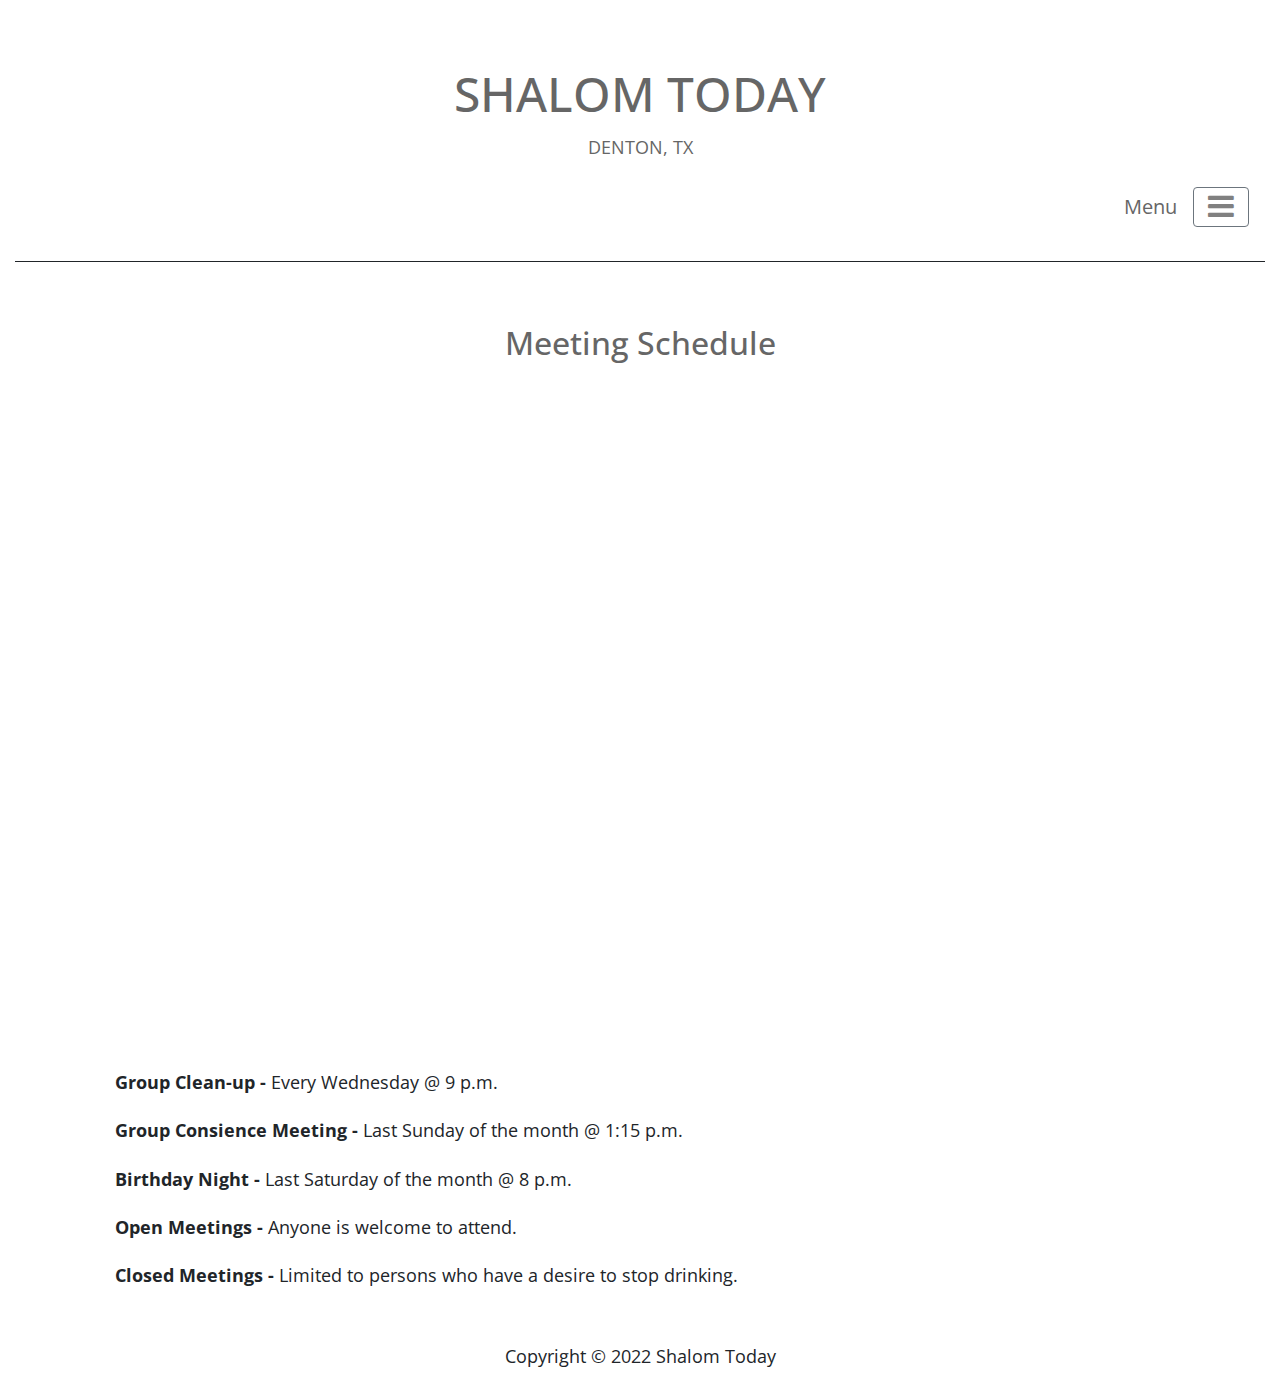
<file: meetings.html>
<!DOCTYPE html>
<html>
  <head>
    <meta charset="utf-8" />
    <meta http-equiv="X-UA-Compatible" content="IE=edge" />
    <meta name="viewport" content="width=device-width, initial-scale=1" />

    <title>Shalom Today</title>
    <!--

    Template 2103 Central

	http://www.tooplate.com/view/2103-central

    -->
    <link
      rel="stylesheet"
      href="https://fonts.googleapis.com/css?family=Open+Sans:300,400"
    />
    <!-- Google web font "Open Sans" -->
    <link rel="stylesheet" href="font-awesome-4.5.0/css/font-awesome.min.css" />
    <!-- Font Awesome -->
    <link rel="stylesheet" href="css/bootstrap.min.css" />
    <link rel="stylesheet" type="text/css" href="slick/slick.css" />
    <link rel="stylesheet" type="text/css" href="slick/slick-theme.css" />
    <link rel="stylesheet" href="css/tooplate-style.css" />
    <!-- tooplate style -->

    <script>
      var renderPage = true;

      if (
        navigator.userAgent.indexOf('MSIE') !== -1 ||
        navigator.appVersion.indexOf('Trident/') > 0
      ) {
        /* Microsoft Internet Explorer detected in. */
        alert(
          'Please view this in a modern browser such as Chrome or Microsoft Edge.'
        );
        renderPage = false;
      }
    </script>
  </head>

  <body>
    <!-- Loader -->
    <div id="loader-wrapper">
      <div id="loader"></div>
      <div class="loader-section section-left"></div>
      <div class="loader-section section-right"></div>
    </div>
    <div class="container">
      <section class="tm-section-head tm-section-head2" id="top">
        <header id="header" class="text-center tm-text-gray">
          <h1>SHALOM TODAY</h1>
          <p>DENTON, TX</p>
        </header>

        <nav class="navbar narbar-light">
          <a class="navbar-brand tm-text-gray menu-t" href="#"> Menu </a>
          <button
            type="button"
            id="nav-toggle"
            class="navbar-toggler collapsed"
            data-toggle="collapse"
            data-target="#mainNav"
            aria-expanded="false"
            aria-label="Toggle navigation"
          >
            <span class="navbar-toggler-icon">
              <i class="fa fa-navicon tm-fa-toggler-icon"></i>
            </span>
          </button>
          <div id="mainNav" class="collapse navbar-collapse tm-bg-white">
            <ul class="navbar-nav ml-auto">
              <li class="nav-item">
                <a class="nav-link tm-text-gray" href="index.html"
                  >Home
                  <span class="sr-only">(current)</span>
                </a>
              </li>
              <li class="nav-item">
                <a class="nav-link tm-text-gray" href="#">Meetings</a>
              </li>
              <li class="nav-item">
                <a class="nav-link tm-text-gray" href="contact.html"
                  >Contact/Location</a
                >
              </li>
              <li class="nav-item">
                <a class="nav-link tm-text-gray" href="announcements.html"
                  >Announcements</a
                >
              </li>
              <li class="nav-item">
                <a class="nav-link tm-text-gray" href="index.html#mce-EMAIL"
                  >Newsletter</a
                >
              </li>
              <li class="nav-item">
                <a class="nav-link tm-text-gray" href="donate.html">Donate</a>
              </li>
            </ul>
          </div>
        </nav>

        <div class="navbar navbar-default navbar-fixed-top">
          <a href="/index.html" class="navbar-brand"></a>
          <botton
            class="navbar-toggle collapsed"
            data-toggle="collapse"
            data-target="#mydropdown"
          >
            <span class="icon-bar"></span>
            <span class="icon-bar"></span>
            <span class="icon-bar"></span>
          </botton>
        </div>

        <div class="collapse navbar-collapse" id="mydropdown">
          <ul class="nav navbar-nav">
            <li>
              <a href="index.html">Home</a>
            </li>
            <li>
              <a href="#">Meetings</a>
            </li>
            <li>
              <a href="contact.html">Contact/Location</a>
            </li>
            <li>
              <a href="announcements.html">Announcements</a>
            </li>
            <li class="nav-item">
              <a class="nav-link tm-text-gray" href="donate.html">Donate</a>
            </li>
          </ul>
        </div>
      </section>

      <h2 class="text-center tm-text-gray mb-5">Meeting Schedule</h2>

      <div class="text-center mb-5">
        <iframe
          class="schedule"
          src="https://calendar.google.com/calendar/embed?height=700&wkst=1&bgcolor=%23ffffff&ctz=America%2FChicago&showTabs=0&mode=WEEK&showPrint=0&showNav=1&showDate=1&showTitle=0&src=c2hhbG9tdG9kYXlhYUBnbWFpbC5jb20&color=%23039BE5"
          style="border-width: 0"
          width="85%"
          height="600"
          frameborder="0"
          scrolling="no"
        ></iframe>
      </div>

      <div class="meeting-key mb-5">
        <p><b>Group Clean-up - </b>Every Wednesday @ 9 p.m.</p>
        <p>
          <b>Group Consience Meeting - </b>Last Sunday of the month @ 1:15 p.m.
        </p>
        <p><b>Birthday Night - </b>Last Saturday of the month @ 8 p.m.</p>
        <p><b>Open Meetings - </b>Anyone is welcome to attend.</p>
        <p>
          <b>Closed Meetings - </b>Limited to persons who have a desire to stop
          drinking.
        </p>
      </div>

      <footer class="mt-5">
        <p class="text-center">Copyright © 2022 Shalom Today</p>
      </footer>
    </div>

    <script type="text/javascript" src="js/jquery-1.11.3.min.js"></script>
    <script src="js/popper.min.js"></script>
    <!-- https://popper.js.org/ -->
    <script src="js/bootstrap.min.js"></script>
    <!-- https://getbootstrap.com/ -->
    <script type="text/javascript" src="slick/slick.min.js"></script>
    <!-- Slick Carousel -->

    <script>
      function setCarousel() {
        var slider = $('.tm-img-slider');

        if (slider.hasClass('slick-initialized')) {
          slider.slick('destroy');
        }

        if ($(window).width() > 991) {
          // Slick carousel
          slider.slick({
            autoplay: true,
            fade: true,
            speed: 800,
            infinite: true,
            slidesToShow: 1,
            slidesToScroll: 1,
          });
        } else {
          slider.slick({
            autoplay: true,
            fade: true,
            speed: 800,
            infinite: true,
            slidesToShow: 1,
            slidesToScroll: 1,
          });
        }
      }

      $(document).ready(function () {
        if (renderPage) {
          $('body').addClass('loaded');
        }

        setCarousel();

        $(window).resize(function () {
          setCarousel();
        });

        // Close menu after link click
        $('.nav-link').click(function () {
          $('#mainNav').removeClass('show');
        });

        // https://css-tricks.com/snippets/jquery/smooth-scrolling/
        // Select all links with hashes
        $('a[href*="#"]')
          // Remove links that don't actually link to anything
          .not('[href="#"]')
          .not('[href="#0"]')
          .click(function (event) {
            // On-page links
            if (
              location.pathname.replace(/^\//, '') ==
                this.pathname.replace(/^\//, '') &&
              location.hostname == this.hostname
            ) {
              // Figure out element to scroll to
              var target = $(this.hash);
              target = target.length
                ? target
                : $('[name=' + this.hash.slice(1) + ']');
              // Does a scroll target exist?
              if (target.length) {
                // Only prevent default if animation is actually gonna happen
                event.preventDefault();
                $('html, body').animate(
                  {
                    scrollTop: target.offset().top + 1,
                  },
                  1000,
                  function () {
                    // Callback after animation
                    // Must change focus!
                    var $target = $(target);
                    $target.focus();
                    if ($target.is(':focus')) {
                      // Checking if the target was focused
                      return false;
                    } else {
                      $target.attr('tabindex', '-1'); // Adding tabindex for elements not focusable
                      $target.focus(); // Set focus again
                    }
                  }
                );
              }
            }
          });
      });
    </script>
  </body>
</html>
</file>
<file: css/tooplate-style.css>
/*

Template 2103 Central

http://www.tooplate.com/view/2103-central
	
*/

body {
  font-family: 'Open Sans', Helvetica, Arial, sans-serif;
  font-size: 18px;
  font-weight: 400;
  -webkit-font-smoothing: antialiased;
  overflow-x: hidden;
}

.tm-section-head {
  background-color: white;
  border-bottom-style: solid;
  border-width: 1px;
}
.tm-section-head2 {
  margin-bottom: 5%;
}
a:hover,
a:focus,
.tm-text-gray {
  color: #666666;
}

.tm-text-black {
  color: #212529;
}
h1 {
  font-size: 3rem;
}
p {
  line-height: 1.8;
}

.navbar-toggler {
  border-color: #6c757d;
  cursor: pointer;
}

#mainNav {
  background: white;
  padding: 5px 15px;
  width: 180px;
  position: absolute;
  top: 50px;
  right: 15px;
  -webkit-box-shadow: 0px 0px 7px 0px rgba(214, 214, 214, 1);
  -moz-box-shadow: 0px 0px 7px 0px rgba(214, 214, 214, 1);
  box-shadow: 0px 0px 7px 0px rgba(214, 214, 214, 1);
  z-index: 1000;
}

.navbar {
  justify-content: flex-end;
}
button {
  cursor: pointer;
}
button:focus {
  outline: none;
}
.tm-section-mb {
  margin-bottom: 90px;
}

#top {
  padding-top: 65px;
}

#tm-section-2,
#tm-section-6 {
  padding-top: 60px;
}

.tm-section-8 {
  margin-top: 60px;
}

.tm-section-4 {
  padding: 0px;
  padding-top: 100px;
  padding-bottom: 80px;
  background-image: url(../img/tm-bg-section-4.jpg);
  background-size: cover;
  background-attachment: fixed;
  background-position: center;
  position: relative;
  height: 300px;
}

.menu {
  float: right;
}

.tm-box-3 {
  padding: 40px 50px;
  background: #f2f2f2;
}

.tm-box-5 {
  display: flex;
  flex-direction: column;
  justify-content: center;
  padding-left: 25px;
  padding-right: 25px;
  min-height: 200px;
  background: #f2f2f2;
}

.tm-media {
  margin-bottom: 25px;
}

.slick-dots li button:before {
  font-size: 20px;
  color: white;
  opacity: 1;
}

.tm-img-slider-item {
  position: relative;
}

.tm-slider-caption {
  color: white;
  font-size: 1.5rem;
  position: absolute;
  bottom: 0;
  left: 0;
  width: 100%;
  text-align: center;
  z-index: 1000;
  margin-bottom: 0;
  padding: 8px 30px;
  background-color: rgba(206, 212, 218, 0.5);
  color: #111;
}

.tm-img-container {
  width: 96%;
  max-width: 1020px;
}

.slick-dots {
  position: absolute;
  bottom: -50px;
  display: block;
  width: 100%;
  padding: 0;
  list-style: none;
  text-align: center;
}

.slick-prev:before,
.slick-next:before {
  color: #f8f9fa;
}

.slick-prev {
  left: 5px;
  z-index: 1000;
}

.slick-next {
  right: 5px;
}
.tm-slider-img {
  width: 100%;
}

.tm-slider-img,
.slick-slide {
  min-height: 250px;
}

.tm-slider-img {
  min-width: 500px;
}

.footer {
  padding: 15px;
  position: absolute;
  bottom: 0;
  left: 0;
  color: white;
  text-align: center;
  width: 100%;
}

a {
  transition: all 0.3s ease;
}

.btn {
  background-color: white;
  border-color: gray;
  border-radius: 0;
  color: #666666;
  font-size: 1.3rem;
  margin-top: 5px;
  padding: 12px 30px;
}

.btn-big {
  padding: 10px 45px;
}

.btn:hover,
.btn:focus {
  background-color: gray;
  color: white;
}

.tm-media-img {
  width: 200px;
  height: 200px;
}

.meeting-key {
  margin-left: 8%;
}

.float-right {
  float: right;
}

.tm-fa-toggler-icon {
  font-size: 30px;
  padding: 0;
  color: gray;
}

.tm-2col-l {
  padding-right: 40px;
}
.tm-2col-r {
  padding-left: 40px;
}

.form-control {
  border-radius: 0;
  font-size: 1.2rem;
  padding: 13px 19px;
}

.form-control:focus {
  border-color: #b5b5b5;
  box-shadow: 0 0 0 0.2rem #a3a3a329;
}

.contact-text {
  font-size: 21px;
}

.form-control::placeholder {
  /* Chrome, Firefox, Opera, Safari 10.1+ */
  color: #666666;
  opacity: 1;
  /* Firefox */
}

.form-control:-ms-input-placeholder {
  /* Internet Explorer 10-11 */
  color: #666666;
}

.form-control::-ms-input-placeholder {
  /* Microsoft Edge */
  color: #666666;
}

.form-control::placeholder {
  /* Chrome, Firefox, Opera, Safari 10.1+ */
  color: #666666;
  opacity: 1;
  /* Firefox */
}

.form-control:-ms-input-placeholder {
  /* Internet Explorer 10-11 */
  color: #666666;
}

.form-control::-ms-input-placeholder {
  /* Microsoft Edge */
  color: #666666;
}

/* Loader */

#loader-wrapper {
  position: fixed;
  top: 0;
  left: 0;
  width: 100%;
  height: 100%;
  z-index: 2000;
}
#loader {
  display: block;
  position: relative;
  left: 50%;
  top: 50%;
  width: 150px;
  height: 150px;
  margin: -75px 0 0 -75px;
  border-radius: 50%;
  border: 3px solid transparent;
  border-top-color: #3498db;

  -webkit-animation: spin 2s linear infinite; /* Chrome, Opera 15+, Safari 5+ */
  animation: spin 2s linear infinite; /* Chrome, Firefox 16+, IE 10+, Opera */

  z-index: 1001;
}

#loader:before {
  content: '';
  position: absolute;
  top: 5px;
  left: 5px;
  right: 5px;
  bottom: 5px;
  border-radius: 50%;
  border: 3px solid transparent;
  border-top-color: #e74c3c;

  -webkit-animation: spin 3s linear infinite; /* Chrome, Opera 15+, Safari 5+ */
  animation: spin 3s linear infinite; /* Chrome, Firefox 16+, IE 10+, Opera */
}

#loader:after {
  content: '';
  position: absolute;
  top: 15px;
  left: 15px;
  right: 15px;
  bottom: 15px;
  border-radius: 50%;
  border: 3px solid transparent;
  border-top-color: #f9c922;

  -webkit-animation: spin 1.5s linear infinite; /* Chrome, Opera 15+, Safari 5+ */
  animation: spin 1.5s linear infinite; /* Chrome, Firefox 16+, IE 10+, Opera */
}

@-webkit-keyframes spin {
  0% {
    -webkit-transform: rotate(0deg); /* Chrome, Opera 15+, Safari 3.1+ */
    -ms-transform: rotate(0deg); /* IE 9 */
    transform: rotate(0deg); /* Firefox 16+, IE 10+, Opera */
  }
  100% {
    -webkit-transform: rotate(360deg); /* Chrome, Opera 15+, Safari 3.1+ */
    -ms-transform: rotate(360deg); /* IE 9 */
    transform: rotate(360deg); /* Firefox 16+, IE 10+, Opera */
  }
}
@keyframes spin {
  0% {
    -webkit-transform: rotate(0deg); /* Chrome, Opera 15+, Safari 3.1+ */
    -ms-transform: rotate(0deg); /* IE 9 */
    transform: rotate(0deg); /* Firefox 16+, IE 10+, Opera */
  }
  100% {
    -webkit-transform: rotate(360deg); /* Chrome, Opera 15+, Safari 3.1+ */
    -ms-transform: rotate(360deg); /* IE 9 */
    transform: rotate(360deg); /* Firefox 16+, IE 10+, Opera */
  }
}

#loader-wrapper .loader-section {
  position: fixed;
  top: 0;
  width: 51%;
  height: 100%;
  background: #222222;
  z-index: 1000;
  -webkit-transform: translateX(0); /* Chrome, Opera 15+, Safari 3.1+ */
  -ms-transform: translateX(0); /* IE 9 */
  transform: translateX(0); /* Firefox 16+, IE 10+, Opera */
}

#loader-wrapper .loader-section.section-left {
  left: 0;
}

#loader-wrapper .loader-section.section-right {
  right: 0;
}

/* Loaded */
.loaded #loader-wrapper .loader-section.section-left {
  -webkit-transform: translateX(-100%); /* Chrome, Opera 15+, Safari 3.1+ */
  -ms-transform: translateX(-100%); /* IE 9 */
  transform: translateX(-100%); /* Firefox 16+, IE 10+, Opera */

  -webkit-transition: all 0.7s 0.3s cubic-bezier(0.645, 0.045, 0.355, 1);
  transition: all 0.7s 0.3s cubic-bezier(0.645, 0.045, 0.355, 1);
}

.loaded #loader-wrapper .loader-section.section-right {
  -webkit-transform: translateX(100%); /* Chrome, Opera 15+, Safari 3.1+ */
  -ms-transform: translateX(100%); /* IE 9 */
  transform: translateX(100%); /* Firefox 16+, IE 10+, Opera */

  -webkit-transition: all 0.7s 0.3s cubic-bezier(0.645, 0.045, 0.355, 1);
  transition: all 0.7s 0.3s cubic-bezier(0.645, 0.045, 0.355, 1);
}

.loaded #loader {
  opacity: 0;
  -webkit-transition: all 0.3s ease-out;
  transition: all 0.3s ease-out;
}
.loaded #loader-wrapper {
  visibility: hidden;

  -webkit-transform: translateY(-100%); /* Chrome, Opera 15+, Safari 3.1+ */
  -ms-transform: translateY(-100%); /* IE 9 */
  transform: translateY(-100%); /* Firefox 16+, IE 10+, Opera */

  -webkit-transition: all 0.3s 1s ease-out;
  transition: all 0.3s 1s ease-out;
}
.chalk-bg {
  background-image: url('../img/chalkboard-bg.jpg');
  border-style: groove;
  border-width: 2rem;
  border-color: #e0d94c;
  padding: 5%;
  position: relative;
}

.chalk-txt {
  font-family: 'Kalam', cursive;
  color: white;
  z-index: 100;
  font-size: 1.8rem;
}

.div-centered {
  text-align: left;
  margin: auto;
  margin-bottom: 3%;
}

.form_wrapper {
  text-align: center;
}

.form_input {
  max-width: 2000px;
}

.event-container {
  text-align: center;
}

.event-img {
  max-width: 100%;
  height: auto;
}

/* JavaScript Turned Off */
.no-js #loader-wrapper {
  display: none;
}

@media screen and (max-width: 1199px) {
  .tm-2col-l {
    padding-right: 30px;
  }
  .tm-2col-r {
    padding-left: 30px;
  }
  .g-map {
    display: block;
    width: 70%;
  }

  .large-map {
    display: block;
    max-width: 100%;
  }

  .chalk-txt {
    font-size: 1.6rem;
  }
}

@media screen and (max-width: 991px) {
  .tm-img-container {
    max-width: 490px;
    width: 90%;
  }
  .tm-address-box {
    padding-left: 10px;
  }
  .fit {
    margin-bottom: 50px;
  }
  .tm-slider-caption {
    font-size: 1rem;
    padding: 8px 10px;
  }
  .tm-2col-l {
    padding-right: 20px;
  }
  .tm-2col-r {
    padding-left: 20px;
  }
  .chalk-txt {
    font-size: 1.4rem;
  }
}

@media screen and (max-width: 768px) {
  .navbar {
    justify-content: flex-end;
    position: fixed;
    right: 0;
    top: 0;
    z-index: 1000;
    flex-direction: column;
    align-items: end;
  }
  #mainNav {
    top: 90px;
    right: 30px;
  }
  .tm-section-8 {
    margin-top: 0.5em;
  }

  .tm-2col-l {
    padding-right: 15px;
  }
  .tm-2col-r {
    padding-left: 15px;
  }
  .tm-address-box {
    padding-left: 0;
    padding-top: 40px;
  }
  .tm-form-section {
    padding-top: 80px;
    padding-bottom: 100px;
  }
  .tm-box-5 {
    padding-top: 25px;
    padding-bottom: 25px;
  }
  .tm-section-mb {
    margin-bottom: 60px;
  }
  .tm-mb-sm-4 {
    margin-bottom: 30px;
  }
  .menu-t {
    margin-right: 5%;
  }
  .aa-logo {
    display: block;
    margin-left: auto;
    margin-right: auto;
  }
  .chalk-txt {
    font-size: 1.2rem;
  }
}

@media screen and (max-width: 540px) {
  .tm-address-box {
    margin-bottom: 50px;
  }
  .tm-page-4-content {
    margin-bottom: 50px;
  }

  .tm-slider-caption {
    right: 0;
    left: 0;
    bottom: 0;
  }

  .tm-slider-col {
    padding-left: 0;
    padding-right: 0;
  }

  .schedule {
    width: 100%;
  }

  h1 {
    margin-top: 1.5rem;
  }

  .meeting-key {
    margin-left: 1%;
  }

  .chalk-txt {
    font-size: 1rem;
  }
}

@media screen and (max-width: 430px) {
  .tm-media {
    flex-direction: column;
  }
  .navbar {
    padding: 0;
  }
  .chalk-txt {
    font-size: 1rem;
  }
}

@media (min-width: 768px) {
  .tm-contact-right {
    padding-left: 40px;
  }
}

@media (min-width: 1200px) {
  .container {
    max-width: 1310px;
  }
}
</file>
